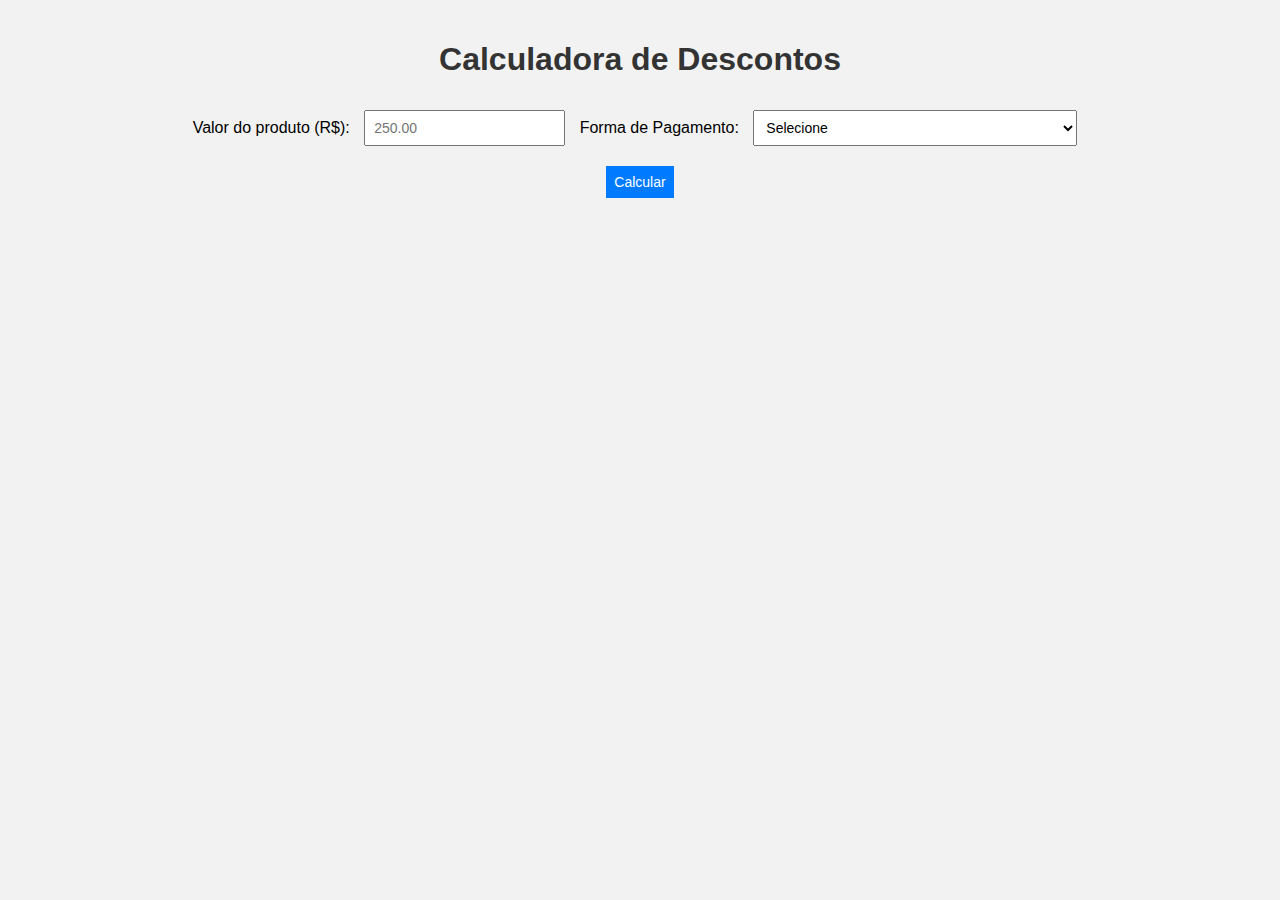
<file: calculadora-de-descontos/index.html>
<!DOCTYPE html>
<html lang="pt-BR">

<head>
    <meta charset="UTF-8">
    <meta name="viewport" content="width=device-width, initial-scale=1.0">
    <title>Calculadora de descontos</title>
    <link rel="stylesheet" href="./css/style.css">
</head>

<body>
    <header>
        <h1>Calculadora de Descontos</h1>
    </header>
    <main>
        <section>
            <label for="preco">Valor do produto (R$):</label>
            <input type="number" id="preco" placeholder="250.00">
            <label for="pagamento">Forma de Pagamento:</label>
            <select id="pagamento">
                <option value="">Selecione</option>
                <option value="avista">A vista (dinheiro ou pix) - 10% de desconto</option>
                <option value="credito">Cartão de crédito - acrescimo de 5%</option>
                <option value="2x">Parcelado em 2x - sem desconto</option>
                <option value="3x">Parcelado em 3x ou mais - acréscimo de 10%</option>
            </select>
        </section>
        <button id="btn">Calcular</button>
    <div id="resultados"></div>
    </main>
    <script src="./js/script.js"></script>
</body>

</html>
</file>
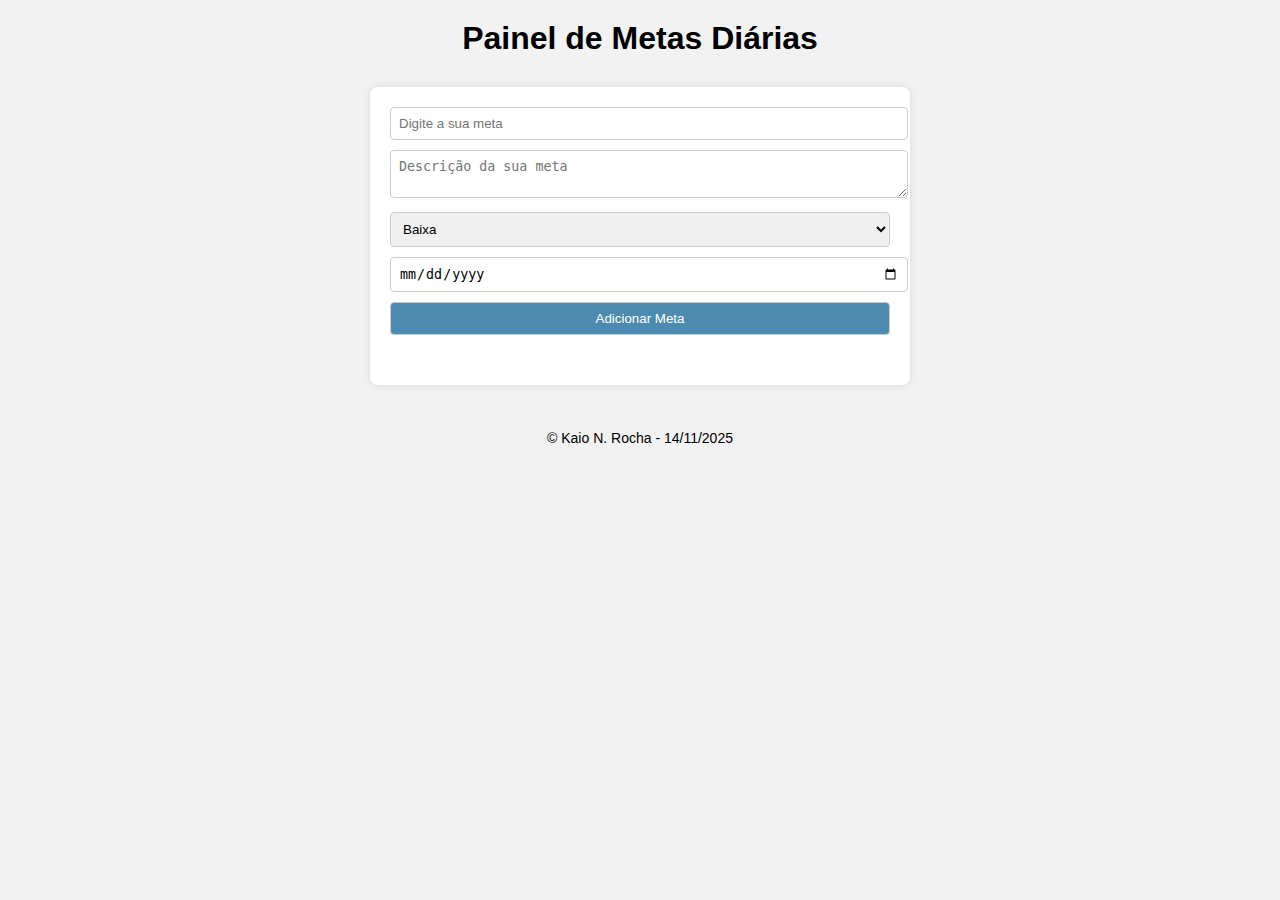
<file: painel-metas/index.html>
<!DOCTYPE html>
<html lang="pt-BR">

<head>
    <meta charset="UTF-8">
    <meta name="viewport" content="width=device-width, initial-scale=1.0">
    <title>Painel de Metas</title>
    <link rel="stylesheet" href="./css/style.css">
</head>

<body>
    <header>
        <h1>Painel de Metas Diárias</h1>
    </header>
    <main>
        <section>
            <form id="metaForm">
                <input type="text" id="titulo" placeholder="Digite a sua meta">
                <textarea id="descricao" placeholder="Descrição da sua meta" ></textarea>
                <select id="prioridade">
                    <option value="baixa">Baixa</option>
                    <option value="media">Media</option>
                    <option value="alta">Alta</option>
                </select>
                <input type="date" placeholder="Selecione a data" id="data">
                <button type="submit">Adicionar Meta</button>
            </form>
            <div class="erro"></div>
        </section>
        <section id="lista">
            <ul id="lista-metas"></ul>
        </section>
    </main>
    <footer> &copy; Kaio N. Rocha - 14/11/2025</footer>
    <script src="./js/script.js"></script>
</body>

</html>
</file>
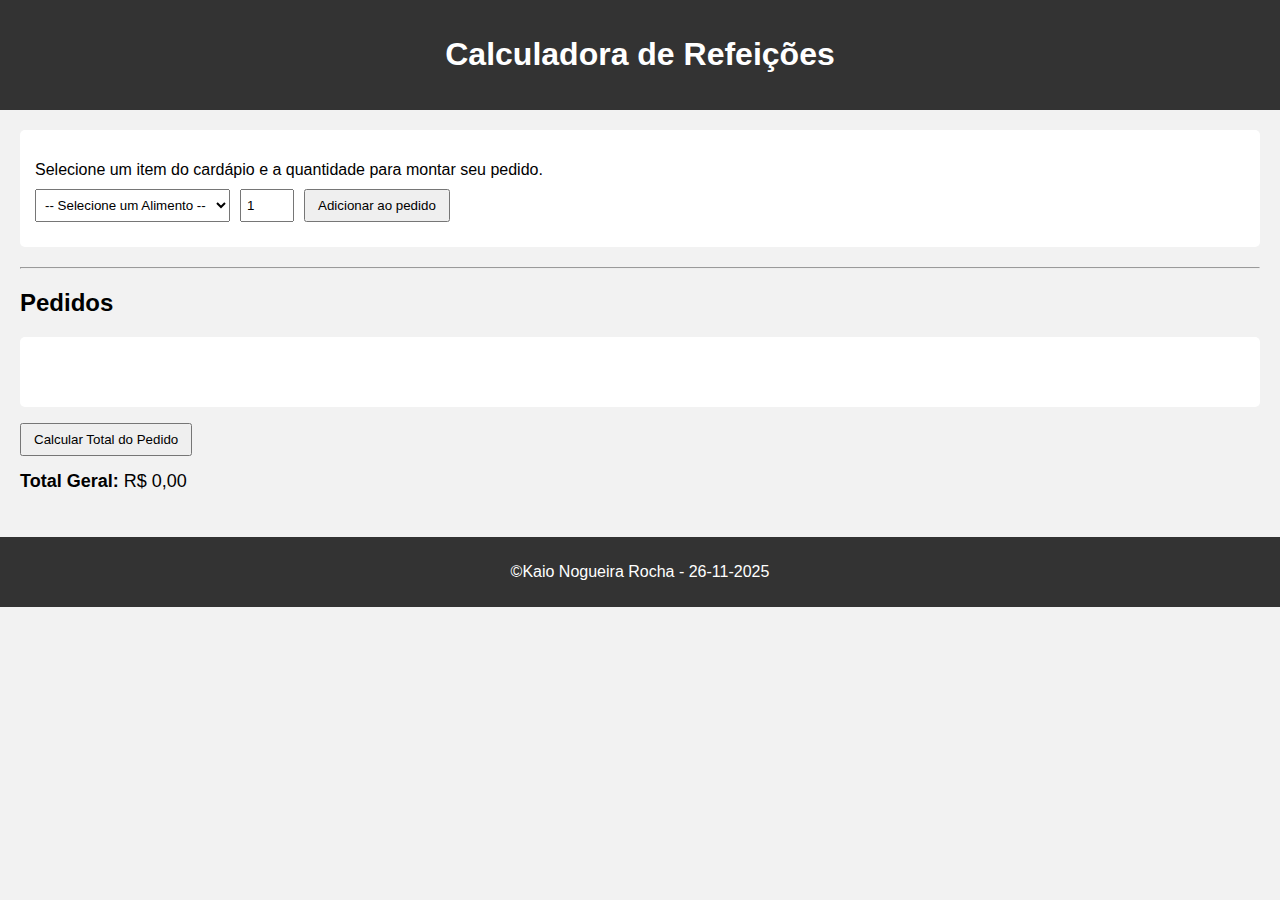
<file: projetos-pedidos/index.html>
<!DOCTYPE html>
<html lang="pt-BR">

<head>
    <meta charset="UTF-8">
    <meta name="viewport" content="width=device-width, initial-scale=1.0">
    <title>Calculadora de Refeições</title>
    <link rel="stylesheet" href="./css/style.css">
</head>

<body>
    <header>
        <h1>Calculadora de Refeições</h1>
    </header>

    <main>
        <section class="adicionar-item">
            <p class="explicacao">Selecione um item do cardápio e a quantidade para montar seu pedido.</p>

            <div class="controles">
                <select id="alimento-select">
                    <option value="" >-- Selecione um Alimento --</option>
                    <option value="Pizza Margherita" data-preco="45,00">Pizza Margherita</option>
                    <option value="Hambúrguer Artesanal" data-preco="38,00">Hambúrguer Artesanal</option>
                    <option value="Salada Caesar com Frango" data-preco="35.00">Salada Caesar com Frango</option>
                    <option value="Risoto de Cogumelos" data-preco="55.00">Risoto de Cogumelos</option>
                    <option value="Lasanha à Bolonhesa" data-preco="48.00">Lasanha à Bolonhesa</option>                 
                </select>

                <input type="number" id="quantidade-input" min="1" max="9" value="1" placeholder="#">

                <button id="adicionar-btn">Adicionar ao pedido</button>
            </div>

            <div id="erro-div" class="erro"></div>
        </section>

        <hr>

        <section id="pedido">
            <h2>Pedidos</h2>
            <ul id="lista-pedido">
            </ul>
              <button id="calcular-total-btn" class="calculo-btn">Calcular Total do Pedido</button>

            <div id="total-geral">
                <strong>Total Geral:</strong> <span id="valor-total">R$ 0,00</span>
            </div>
        </section>
    </main>

    <footer>
        <p>&copy;Kaio Nogueira Rocha - 26-11-2025</p>
    </footer>

    <script src="./js/script.js"></script>
</body>

</html>
</file>
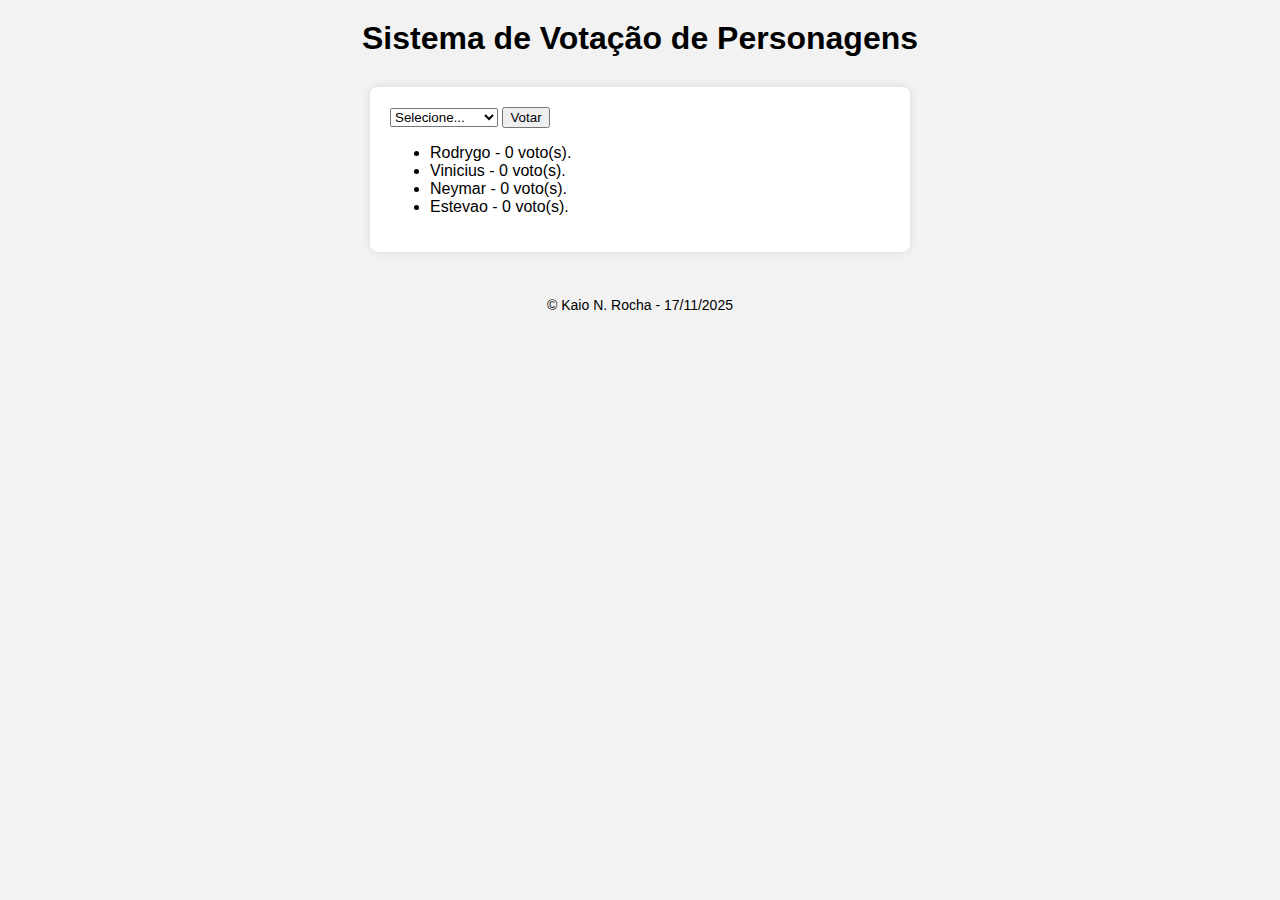
<file: sistema-de-votação/index.html>
<!DOCTYPE html>
<html lang="pt-BR">

<head>
    <meta charset="UTF-8">
    <meta name="viewport" content="width=device-width, initial-scale=1.0">
    <title>Sistema de Votação</title>
    <link rel="stylesheet" href="./css/style.css">
</head>

<body>
    <header>
        <h1>Sistema de Votação de Personagens</h1>
    </header>
    <main>
        <section class="container"></section>
        <form id="formulario">
            <select id="personagens">
                <option value="">Selecione...</option>
                <option value="Rodrygo">Rodrygo Goes</option>
                <option value="Vinicius">Vinicius Júnior</option>
                <option value="Neymar">Neymar</option>
                <option value="Estevao">Estevão</option>
            </select>
            <button id="btnVotar">Votar</button>
        </form>
        <div id="erro" classe="erro msg"></div>
        </section>
        <section id="ranking">
            <ul id="lista-ranking"></ul>
        </section>
    </main>
    <footer> &copy; Kaio N. Rocha - 17/11/2025</footer>
    <script src="./js/script.js"></script>
</body>

</html>
</file>
<file: calculadora-de-descontos/css/style.css>
body {
    font-family: Arial, sans-serif;
    background-color: #f2f2f2;
    text-align: center;
    margin: 0;
    padding: 20px;
}

h1 {
    color: #333;
}

input, select, button {
    margin: 10px;
    padding: 8px;
    font-size: 14px;
}

button {
    background-color: #007bff;
    color: white;
    border: none;
    cursor: pointer;
} 
button:hover {
    background-color: #0056b3;
}
#resultados {
    margin-top: 15px;
    font-weight: bold;
}
</file>
<file: painel-metas/css/style.css>
body {
    background-color: #f2f2f2;
    font-family: Arial, sans-serif;
    margin: 0;
    padding: 0;
}

main {
    max-width: 500px;
    margin: 30px auto;
    background: white;
    padding: 20px;
    border-radius: 8px;
    box-shadow: 0 0 10px rgba(0, 0, 0, 0.1);
}

header h1 {
    text-align: center;
    margin-top: 20px;
}

form input,form textarea,form select,form button {
    width: 100%;
    margin-bottom: 10px;
    padding: 8px;
    border: 1px solid #ccc;
    border-radius: 4px;
}

form button {
    background-color: #4c8baf;
    color: white;
    cursor: pointer;
}

form button:hover {
    background-color: #426a85;
}

#lista {
    margin-top: 20px;
}

.erro {
    color: red;
    font-size: 14px;
    margin-top: 8px;
}

footer {
    text-align: center;
    margin-top: 20px;
    padding: 15px 0;
    font-size: 14px;
}
</file>
<file: projetos-pedidos/css/style.css>
body {
    font-family: Arial, sans-serif;
    margin: 0;
    padding: 0;
    background-color: #f2f2f2;
}


header {
    background-color: #333;
    color: white;
    padding: 15px;
    text-align: center;
}


main {
    padding: 20px;
}


h2 {
    margin-top: 20px;
}


.adicionar-item {
    margin-bottom: 20px;
    background-color: white;
    padding: 15px;
    border-radius: 5px;
}


.explicacao {
    margin-bottom: 10px;
}


.controles {
    display: flex;
    gap: 10px;
    flex-wrap: wrap;
}


select,
input {
    padding: 5px;
}


button {
    padding: 7px 12px;
    cursor: pointer;
}


.erro {
    color: red;
    margin-top: 10px;
}


#lista-pedido {
    background-color: white;
    padding: 10px;
    border-radius: 5px;
    min-height: 50px;
}


#total-geral {
    margin-top: 15px;
    font-size: 18px;
}

footer {
    background-color: #333;
    color: white;
    text-align: center;
    padding: 10px;
    margin-top: 25px;
}
</file>
<file: sistema-de-votação/css/style.css>
body {
    background-color: #f2f2f2;
    font-family: Arial, sans-serif;
    margin: 0;
    padding: 0;
}

main {
    max-width: 500px;
    margin: 30px auto;
    background: white;
    padding: 20px;
    border-radius: 8px;
    box-shadow: 0 0 10px rgba(0, 0, 0, 0.1);
}
main p {
    color:rgb(69, 91, 117);
    text-align:center
}

header h1 {
    text-align: center;
    margin-top: 20px;
}
section input,section textarea,section select,section button {
    width: 100%;
    margin-bottom: 10px;
    padding: 8px;
    border: 1px solid #ccc;
    border-radius: 4px;
}
section button {
    background-color: #109b45;
    color: white;
    cursor: pointer;
}
section button:hover {
    background-color: #4c8baf;
}
footer {
    text-align: center;
    margin-top: 20px;
    padding: 15px 0;
    font-size: 14px;
}
</file>
